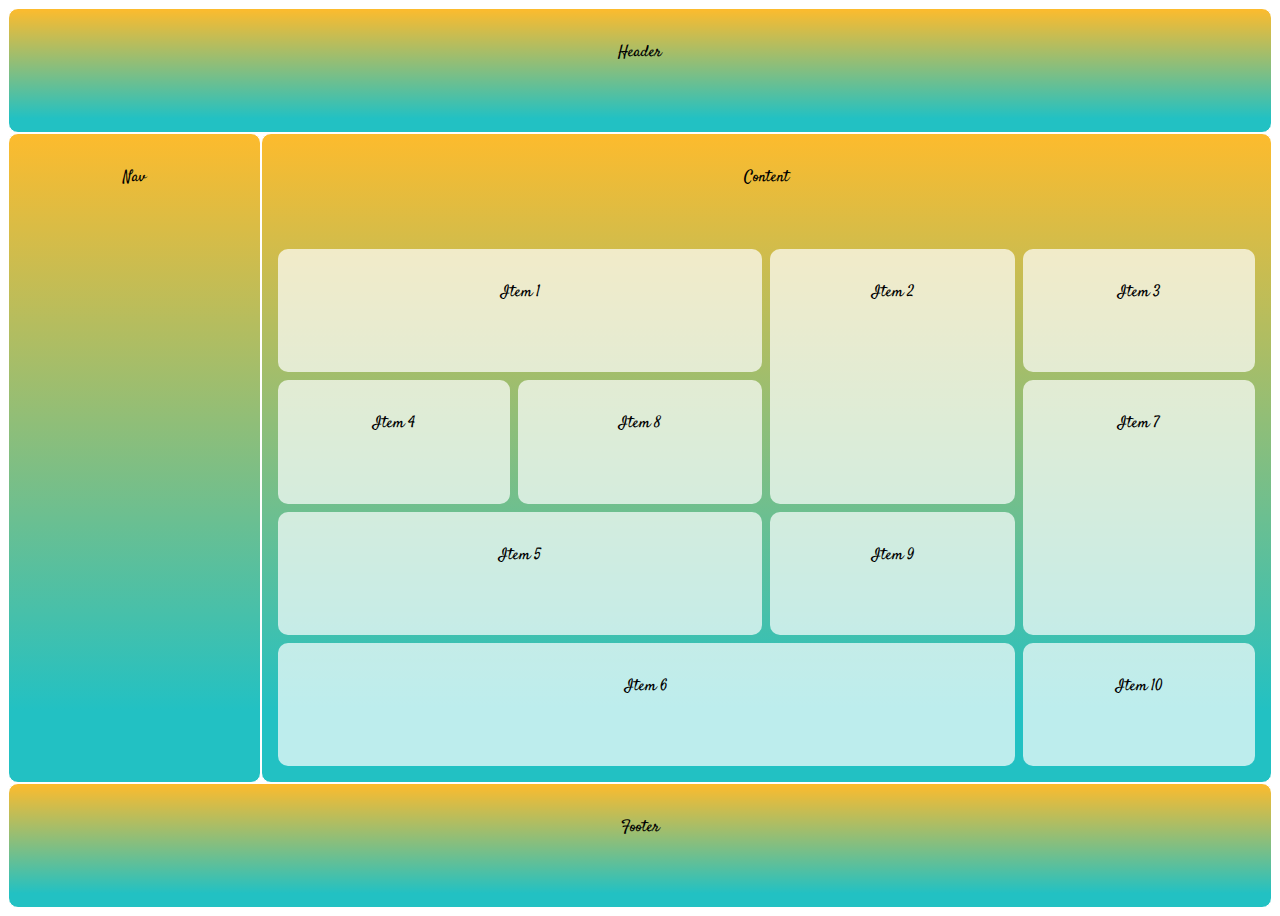
<file: grid-layout-my-practice1.html>
<!DOCTYPE html>
<html lang="en">
  <head>
    <meta charset="UTF-8" />
    <meta name="viewport" content="width=device-width, initial-scale=1.0" />
    <title>Grid Layout My Practice 1</title>
    <style>
      @import url("https://fonts.googleapis.com/css2?family=Satisfy&display=swap");
      html {
        font-family: "Satisfy", cursive;
        font-size: 1rem;
        box-sizing: inherit;
      }

      body {
        min-height: 100vh;
        display: grid;
        grid-template-columns: repeat(2, 1fr);
        grid-template-rows: repeat(9, auto);
        grid-template-areas:
          "header   header"
          "nav      nav"
          "content  content"
          "content-2  content-2"
          "content-2  content-2"
          "content-2  content-2"
          "content-2  content-2"
          "content-2  content-2"
          "footer   footer";
      }

      body > * {
        border: thin solid #fff;
        border-radius: 10px;
        padding: 1rem;
        background: rgb(34, 193, 195);
        background: linear-gradient(
          0deg,
          rgba(34, 193, 195, 1) 11%,
          rgba(253, 187, 45, 1) 100%
        );
      }

      .item {
        border-radius: 10px;
        padding: 1rem;
        background: rgba(255,255,255,.70);
      }

      p {
        text-align: center;
      }

      .header {
        grid-area: header;
      }

      .nav {
        grid-area: nav;
      }

      .content {
        grid-area: content/content-2;
        grid-column: span 2;
        grid-row: 3/9;
        display: grid;
        gap: 0.5rem;
        grid-template-columns: subgrid;
        grid-template-rows: subgrid;
      }

      .subgrid-p {
        grid-area: content;
      }
      .subgrid-item {
        grid-column: span 2;
        grid-row: 2/7;
        display: grid;
        grid-template-columns: subgrid;
        grid-template-rows: subgrid;
      }

      .footer {
        grid-area: footer;
      }

      @media screen and (min-width: 1024px) {
        /* 5cx7r */
        body {
          grid-template-columns: repeat(5, 1fr);
          grid-template-rows: repeat(7, auto);
          grid-template-areas:
            "header   header     header     header     header"
            "nav      content    content    content    content"
            "nav      content-2  content-2  content-2  content-2"
            "nav      content-2  content-2  content-2  content-2"
            "nav      content-2  content-2  content-2  content-2"
            "nav      content-2  content-2  content-2  content-2"
            "footer   footer     footer     footer     footer";
        }

        .content {
          grid-column: 2 / span 4;
          grid-row: 2/7;
        }

        .subgrid-item {
          grid-column: span 4;
          grid-row: 2/6;
        }

        .item:nth-child(1) {
          grid-column: span 2;
          grid-row: span 1;
        }

        .item:nth-child(2) {
          grid-column: span 1;
          grid-row: span 2;
        }

        .item:nth-child(5) {
          grid-column: span 2;
          grid-row: span 1;
        }

        .item:nth-child(6) {
          grid-column: 1/4;
          grid-row: 4/5;
        }

        .item:nth-child(7) {
          grid-column: 4/5;
          grid-row: 2/4;
        }

        .item:nth-child(8) {
          grid-column: 2/3;
          grid-row: 2/3;
        }
      }
    </style>
  </head>
  <body>
    <header class="header">
      <p>Header</p>
    </header>
    <nav class="nav">
      <p>Nav</p>
    </nav>
    <article class="content subgrid">
      <p class="subgrid-p">Content</p>
      <div class="subgrid-item">
        <div class="item">
          <p>Item 1</p>
        </div>
        <div class="item">
          <p>Item 2</p>
        </div>
        <div class="item">
          <p>Item 3</p>
        </div>
        <div class="item">
          <p>Item 4</p>
        </div>
        <div class="item">
          <p>Item 5</p>
        </div>
        <div class="item">
          <p>Item 6</p>
        </div>
        <div class="item">
          <p>Item 7</p>
        </div>
        <div class="item">
          <p>Item 8</p>
        </div>
        <div class="item">
          <p>Item 9</p>
        </div>
        <div class="item">
          <p>Item 10</p>
        </div>
        </div>
      </div>
    </article>
    <footer class="footer">
      <p>Footer</p>
    </footer>
  </body>
</html>
</file>
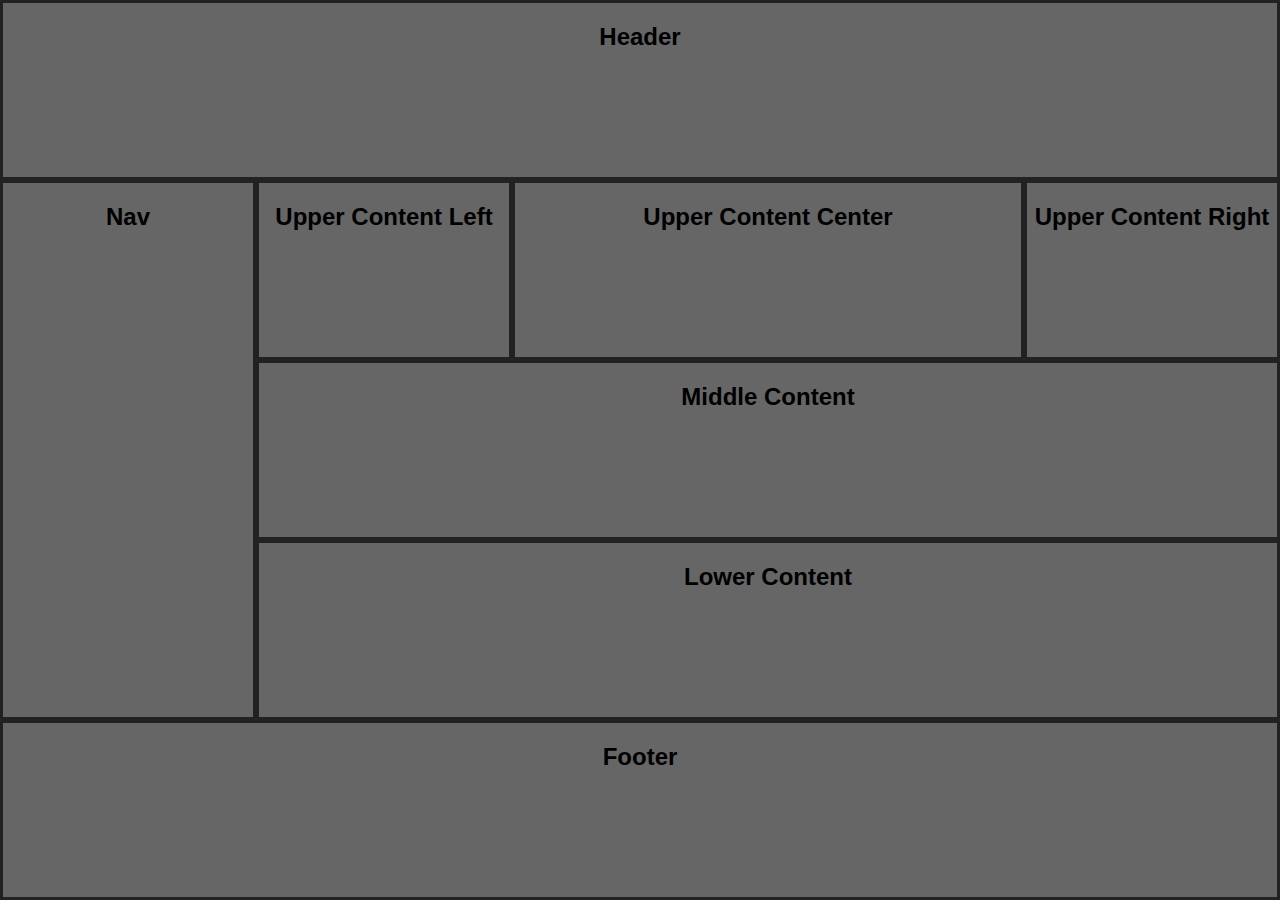
<file: grid_layout.html>
<!DOCTYPE html>
<html lang="es">
  <head>
    <meta charset="UTF-8" />
    <meta name="viewport" content="width=device-width, initial-scale=1.0" />
    <title>Grid Layout</title>
    <style>
      html {
        box-sizing: border-box;
        font-size: 16px;
        font-family: sans-serif;
      }

      *,
      *::after,
      *::before {
        box-sizing: inherit;
      }

      body {
        margin: 0;
        min-height: 100vh;
        display: grid;
        grid-template-columns: repeat(6, 1fr);
        grid-template-rows: repeat(5, auto);
      }

      body > * {
        background-color: #666;
        border: medium solid #222;
      }

      h2 {
        text-align: center;
      }

      .header {
        grid-column: span 6;
        grid-row: span 1;
      }

      .nav {
        grid-column: span 6;
        grid-row: span 1;
      }

      .uc-left {
        grid-column: span 2;
        grid-row: span 1;
      }

      .uc-center {
        grid-column: span 2;
        grid-row: span 1;
      }

      .uc-right {
        grid-column: span 2;
        grid-row: span 1;
      }

      .middle {
        grid-column: span 3;
        grid-row: span 1;
      }

      .lower {
        grid-column: span 3;
        grid-row: span 1;
      }

      .footer {
        grid-column: span 6;
        grid-row: span 1;
      }

      @media screen and (min-width: 1024px) {
        body {
          grid-template-columns: repeat(5, 1fr);
          grid-template-rows: repeat(5, auto);
        }

        .header {
          grid-column: span 5;
          grid-row: span 1;
        }

        .nav {
          grid-column: 1 / 2;
          grid-row: 2 / 5;
        }

        .uc-left {
          grid-column: 2 / 3;
          grid-row: 2 / 3;
        }

        .uc-center {
          grid-column: 3 / 5;
          grid-row: 2 / 3;
        }

        .uc-right {
          grid-column: 5 / 6;
          grid-row: 2 / 3;
        }

        .middle {
          grid-column: 2 / 6;
          grid-row: 3 / 4;
        }

        .lower {
          grid-column: 2 / 6;
          grid-row: 4 / 5;
        }

        .footer {
          grid-column: 1 / 6;
          grid-row: span 1;
        }
      }
    </style>
  </head>

  <body>
    <header class="header">
      <h2>Header</h2>
    </header>
    <nav class="nav">
      <h2>Nav</h2>
    </nav>
    <article class="uc-left">
      <h2>Upper Content Left</h2>
    </article>
    <article class="uc-center">
      <h2>Upper Content Center</h2>
    </article>
    <article class="uc-right">
      <h2>Upper Content Right</h2>
    </article>
    <article class="middle">
      <h2>Middle Content</h2>
    </article>
    <article class="lower">
      <h2>Lower Content</h2>
    </article>
    <footer class="footer">
      <h2>Footer</h2>
    </footer>
  </body>
</html>
</file>
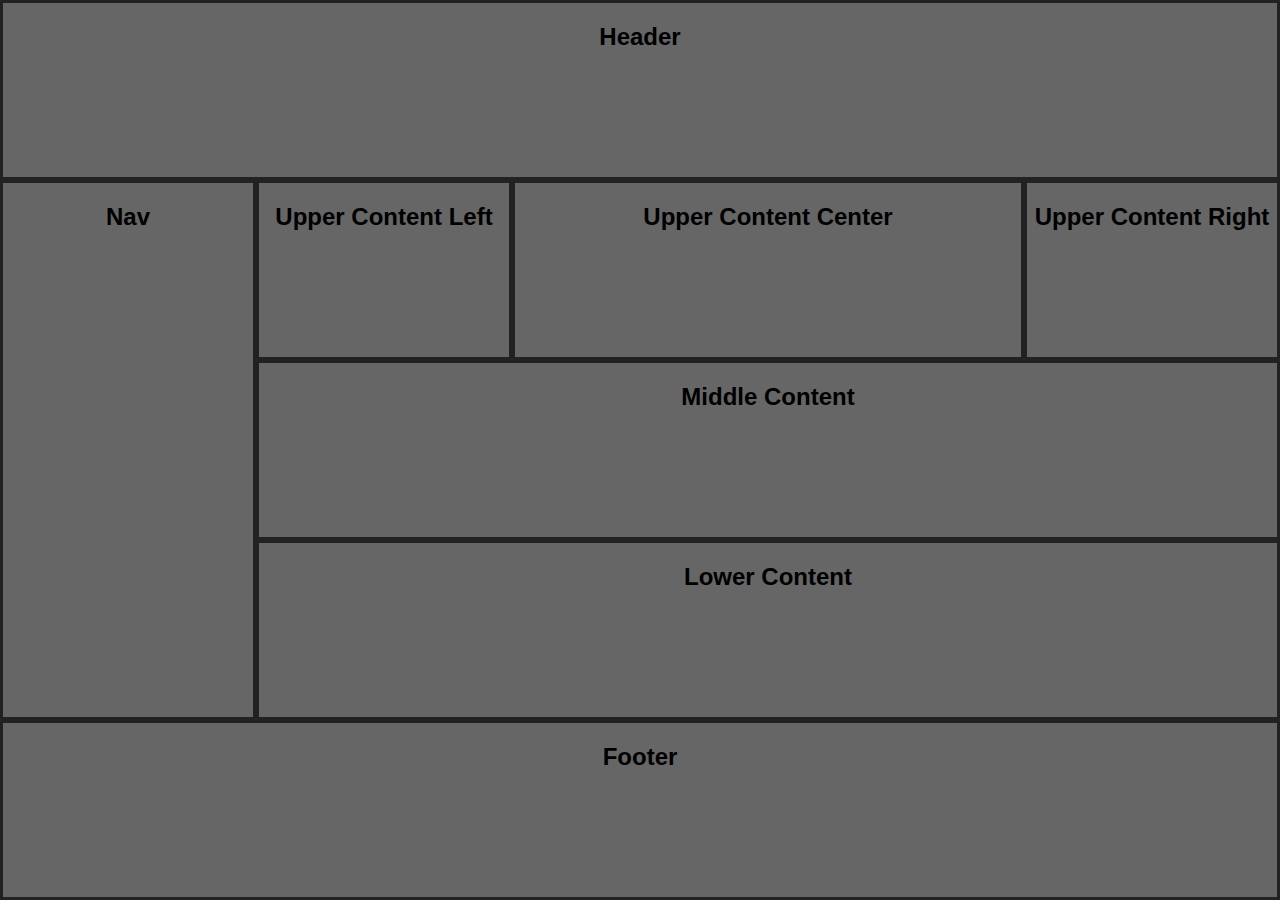
<file: grid_layout_areas.html>
<!DOCTYPE html>
<html lang="es">
  <head>
    <meta charset="UTF-8" />
    <meta name="viewport" content="width=device-width, initial-scale=1.0" />
    <title>Grid Layout con Áreas</title>
    <style>
      html {
        box-sizing: border-box;
        font-size: 16px;
        font-family: sans-serif;
      }

      *,
      *::after,
      *::before {
        box-sizing: inherit;
      }

      body {
        margin: 0;
        min-height: 100vh;
        display: grid;
        grid-template-columns: repeat(6, 1fr);
        grid-template-rows: repeat(5, auto);
        grid-template-areas:
          "header   header   header     header     header    header"
          "nav      nav      nav        nav        nav       nav"
          "uc-left  uc-left  uc-center  uc-center  uc-right  uc-right"
          "middle   middle   middle     lower      lower     lower"
          "footer   footer   footer     footer     footer    footer";
      }

      body > * {
        background-color: #666;
        border: medium solid #222;
      }

      h2 {
        text-align: center;
      }

      .header {
        grid-area: header;
      }

      .nav {
        grid-area: nav;
      }

      .uc-left {
        grid-area: uc-left;
      }

      .uc-center {
        grid-area: uc-center;
      }

      .uc-right {
        grid-area: uc-right;
      }

      .middle {
        grid-area: middle;
      }

      .lower {
        grid-area: lower;
      }

      .footer {
        grid-area: footer;
      }

      @media screen and (min-width: 1024px) {
        body {
          grid-template-columns: repeat(5, 1fr);
          grid-template-rows: repeat(5, auto);
          grid-template-areas:
            "header   header   header     header     header"
            "nav      uc-left  uc-center  uc-center  uc-right"
            "nav      middle   middle     middle     middle"
            "nav      lower    lower      lower      lower"
            "footer   footer   footer     footer     footer";
        }
      }
    </style>
  </head>

  <body>
    <header class="header">
      <h2>Header</h2>
    </header>
    <nav class="nav">
      <h2>Nav</h2>
    </nav>
    <article class="uc-left">
      <h2>Upper Content Left</h2>
    </article>
    <article class="uc-center">
      <h2>Upper Content Center</h2>
    </article>
    <article class="uc-right">
      <h2>Upper Content Right</h2>
    </article>
    <article class="middle">
      <h2>Middle Content</h2>
    </article>
    <article class="lower">
      <h2>Lower Content</h2>
    </article>
    <footer class="footer">
      <h2>Footer</h2>
    </footer>
  </body>
</html>
</file>
